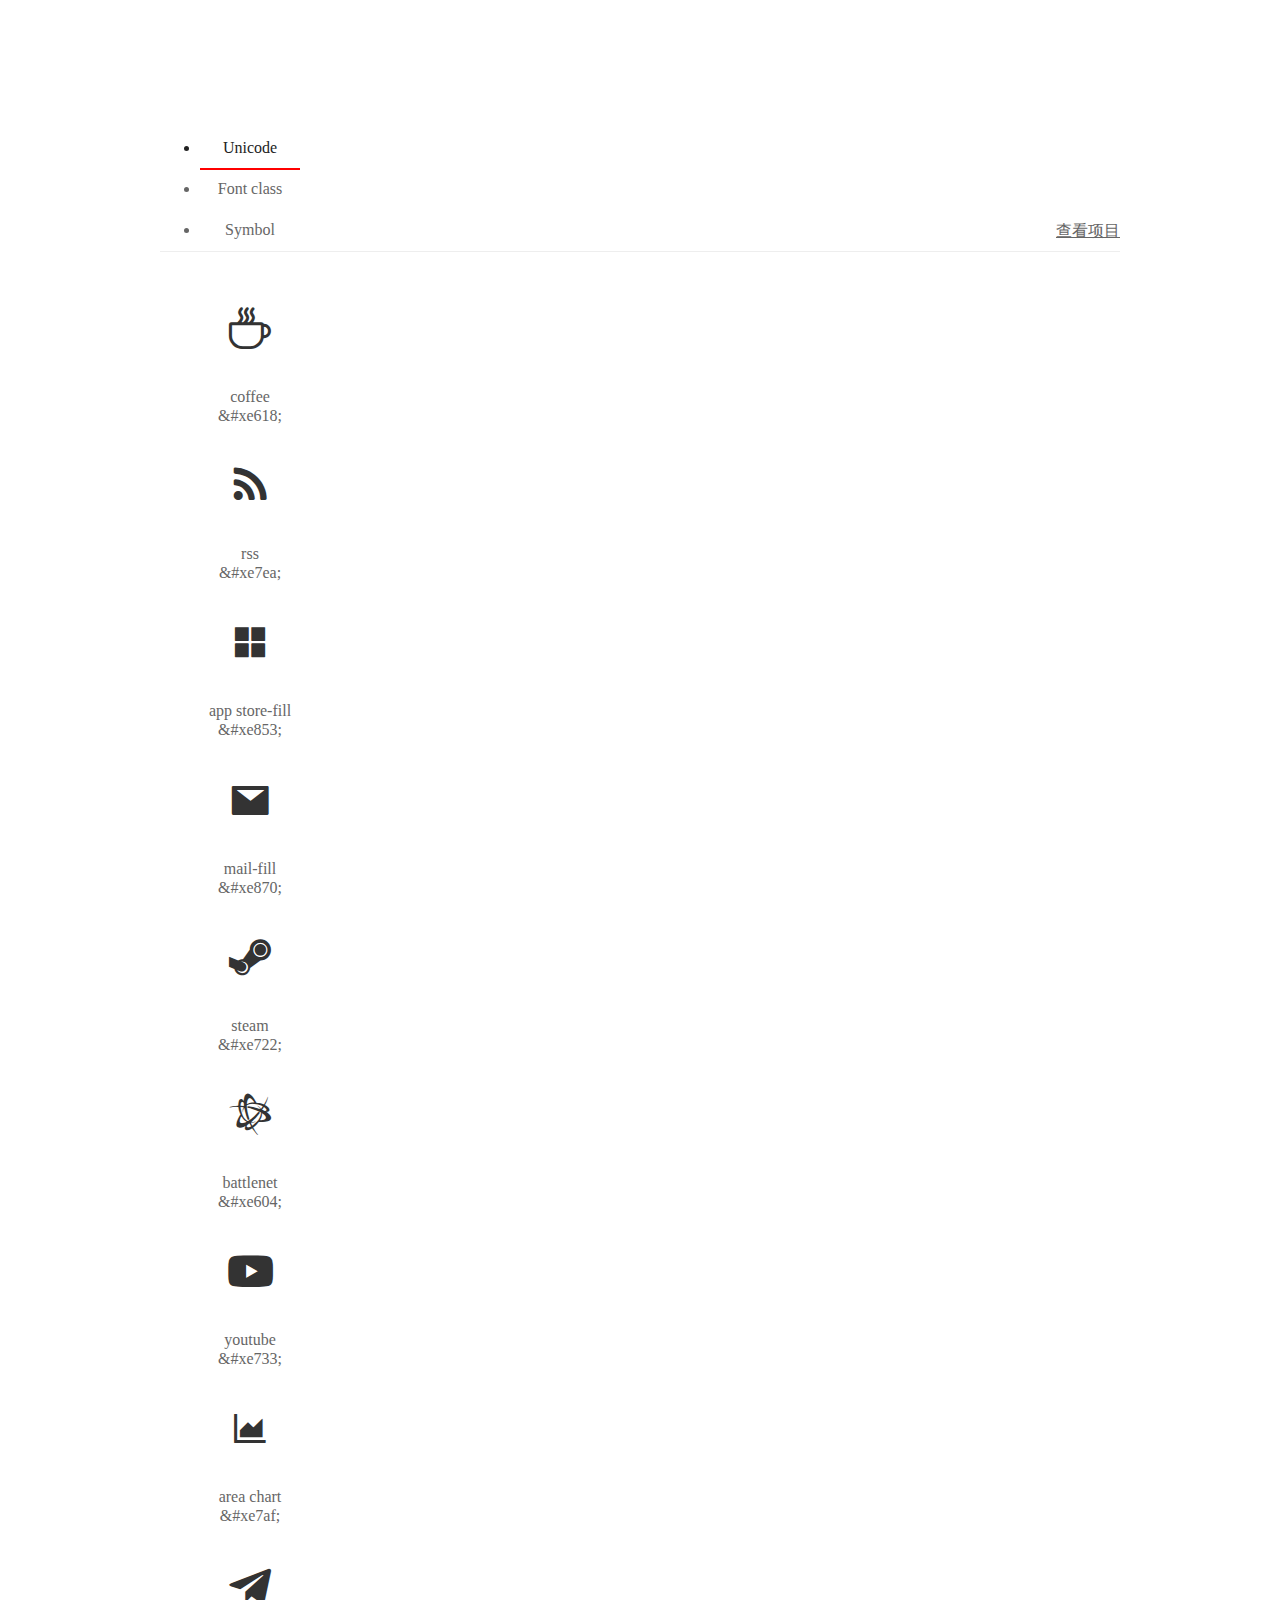
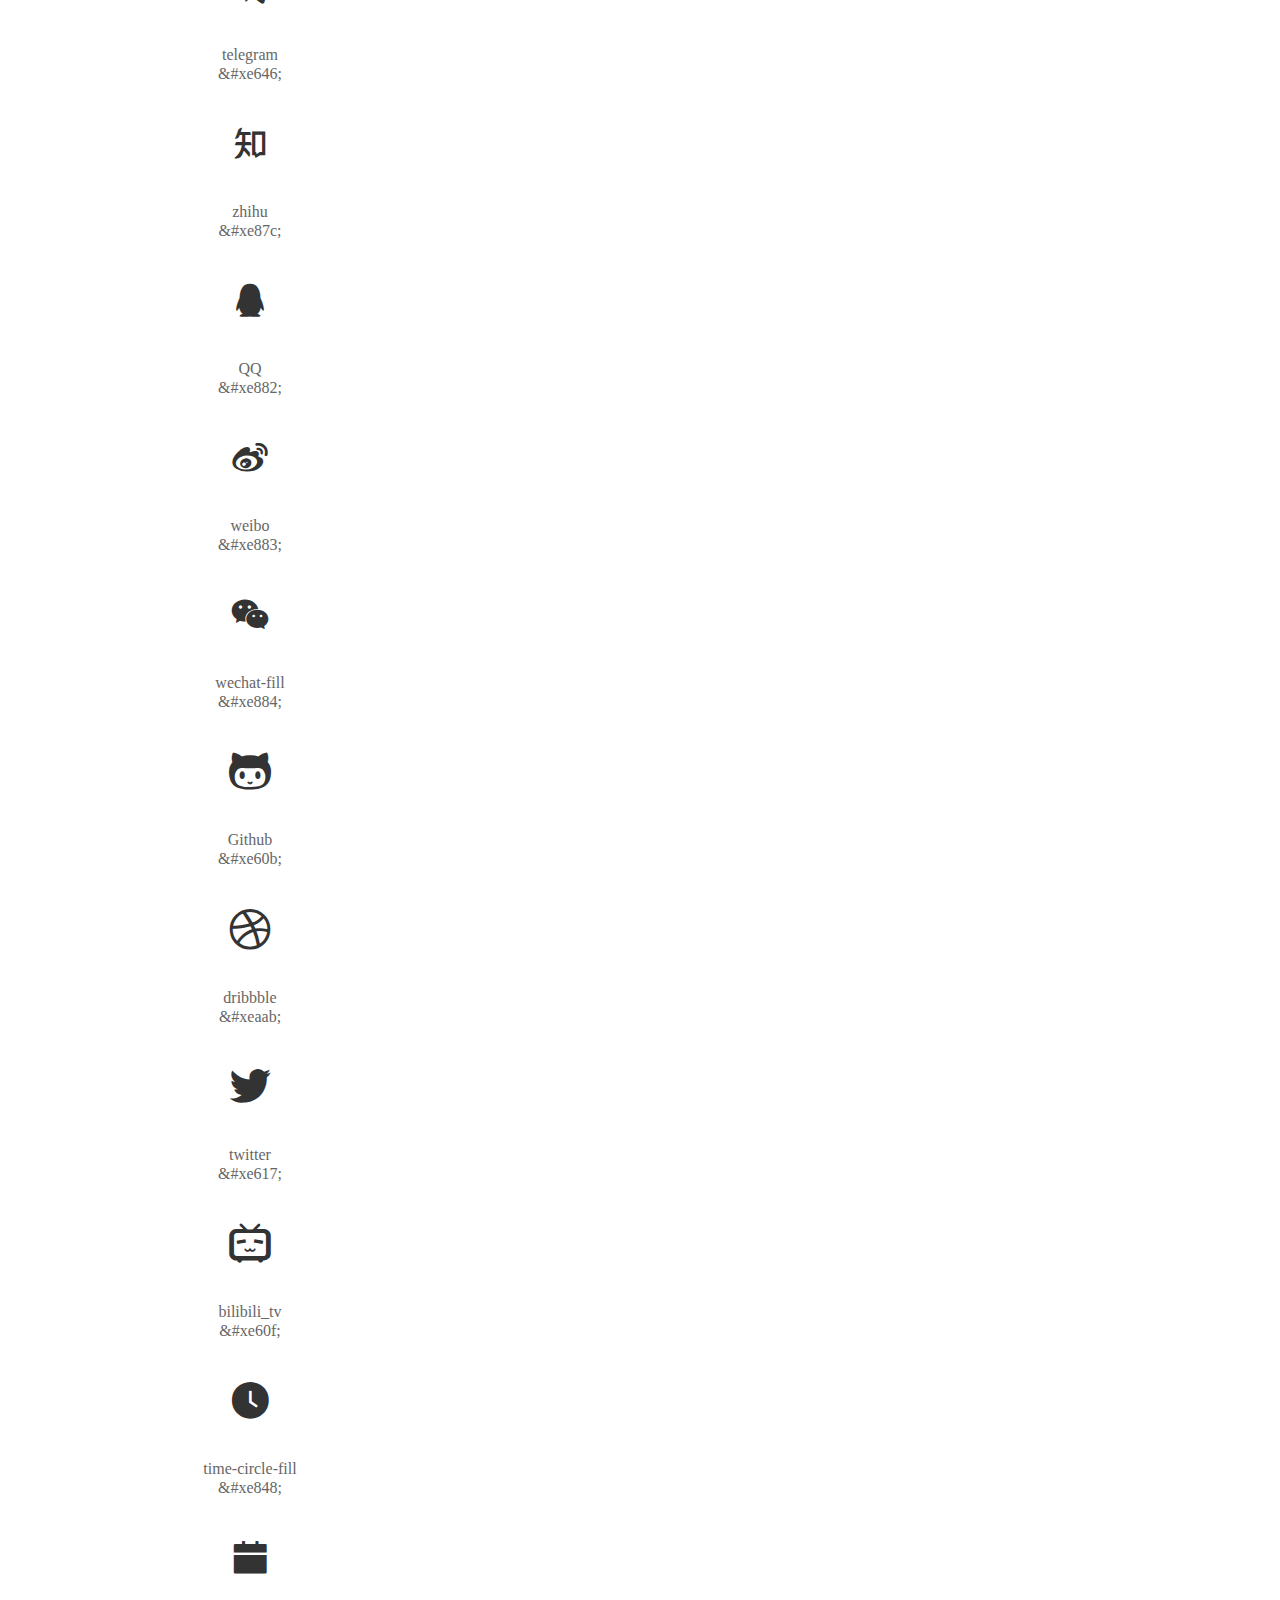
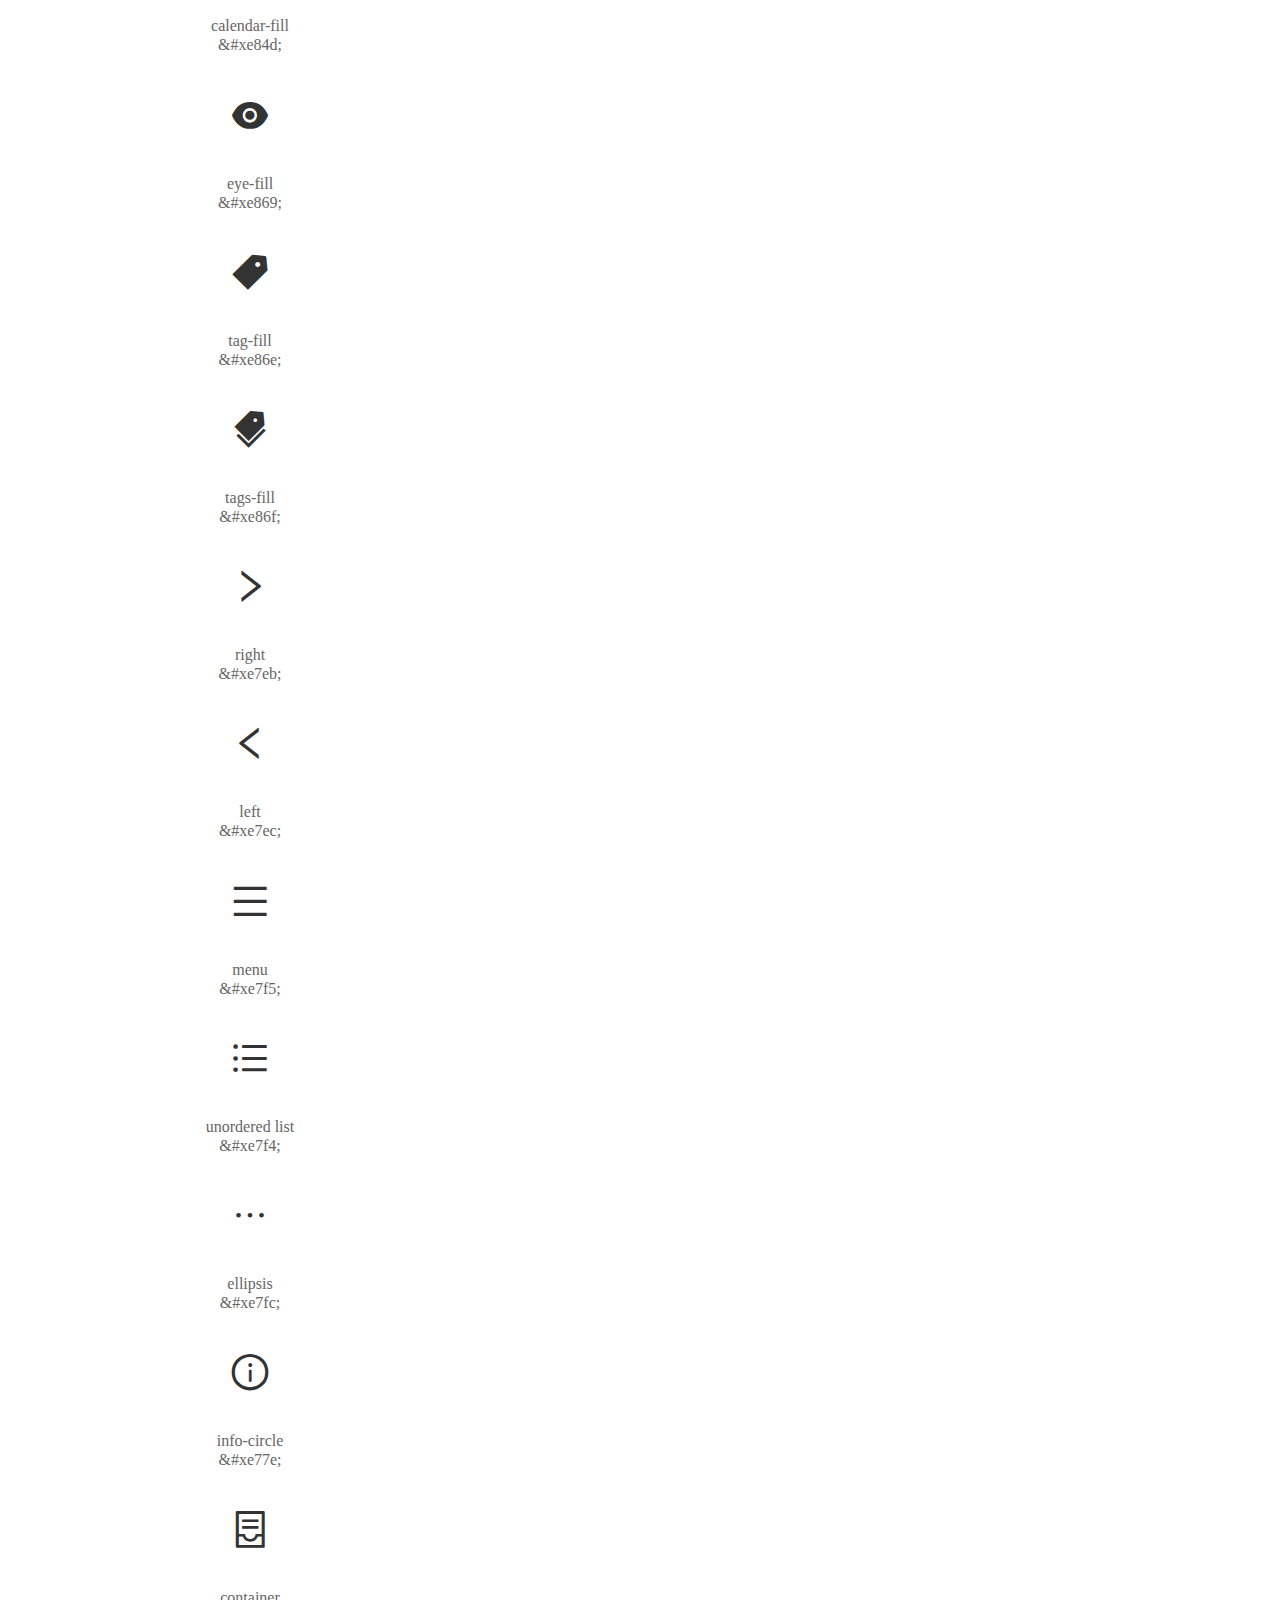
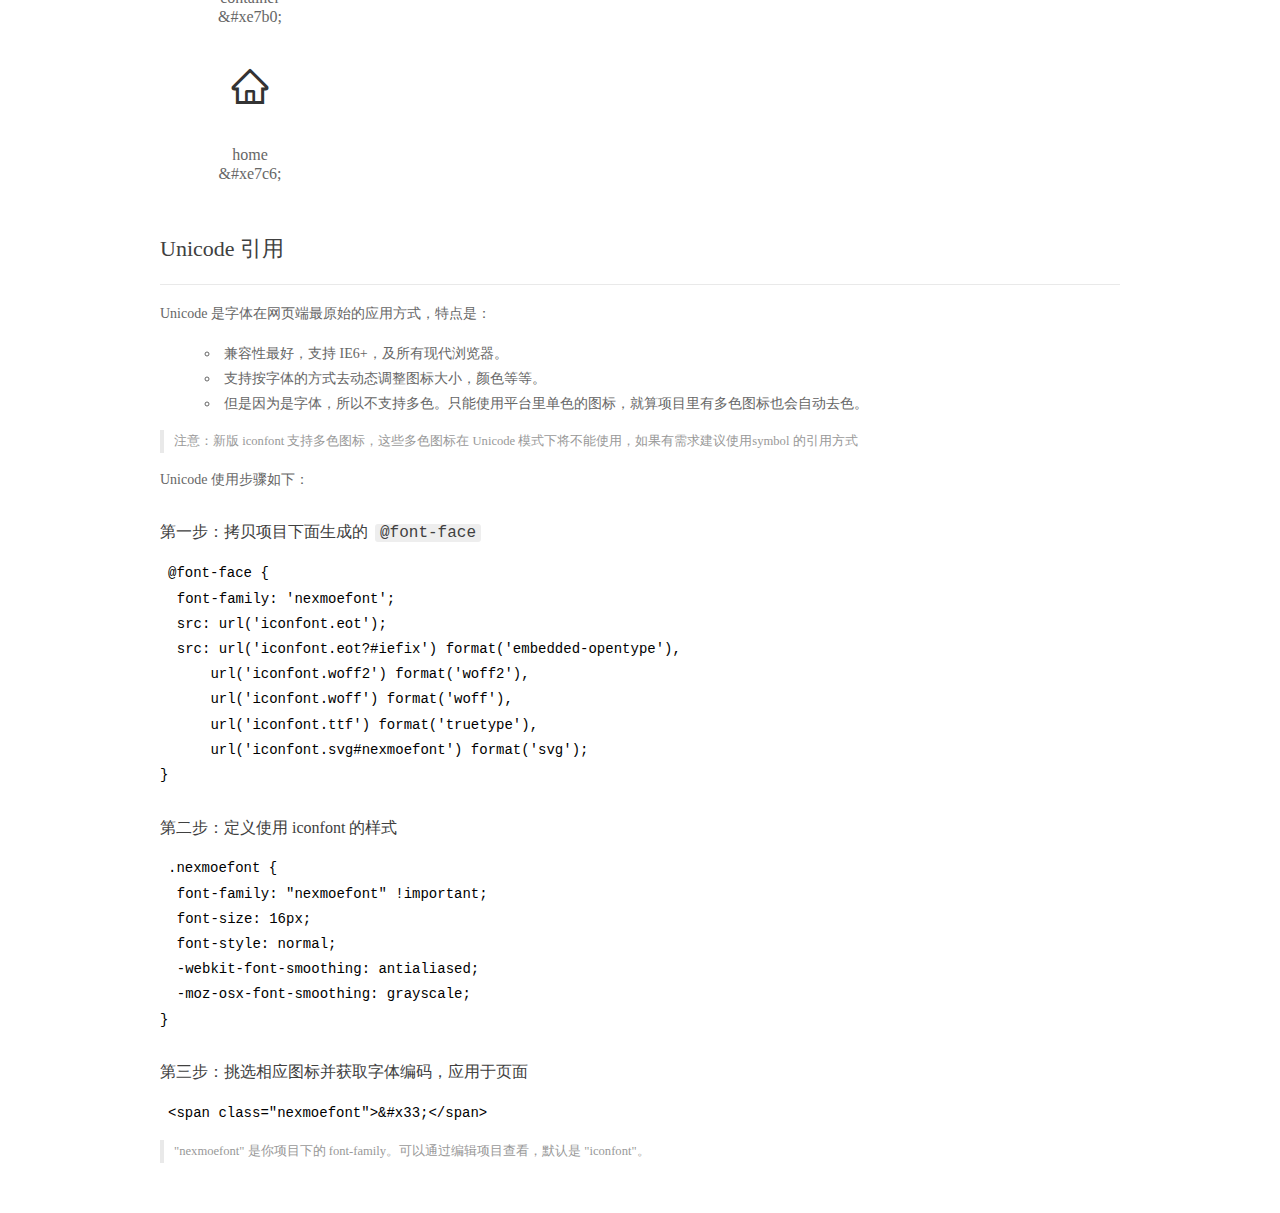
<file: lib/iconfont/demo_index.html>
<!DOCTYPE html><html><head><meta charset="utf-8"><title>IconFont Demo</title><link rel="shortcut icon" href="https://gtms04.alicdn.com/tps/i4/TB1_oz6GVXXXXaFXpXXJDFnIXXX-64-64.ico" type="image/x-icon"><link rel="stylesheet" href="https://g.alicdn.com/thx/cube/1.3.2/cube.min.css"><link rel="stylesheet" href="demo.css"><link rel="stylesheet" href="iconfont.css"><script src="iconfont.js"></script><script src="https://a1.alicdn.com/oss/uploads/2018/12/26/7bfddb60-08e8-11e9-9b04-53e73bb6408b.js"></script><script src="https://a1.alicdn.com/oss/uploads/2018/12/26/a3f714d0-08e6-11e9-8a15-ebf944d7534c.js"></script></head><body><div class="main"><h1 class="logo"><a href="https://www.iconfont.cn/" title="iconfont 首页" target="_blank">&#xe86b;</a></h1><div class="nav-tabs"><ul id="tabs" class="dib-box"><li class="dib active"><span>Unicode</span></li><li class="dib"><span>Font class</span></li><li class="dib"><span>Symbol</span></li></ul><a href="https://www.iconfont.cn/manage/index?manage_type=myprojects&projectId=1038733" target="_blank" class="nav-more">查看项目</a></div><div class="tab-container"><div class="content unicode" style="display:block"><ul class="icon_lists dib-box"><li class="dib"><span class="icon nexmoefont">&#xe618;</span><div class="name">coffee</div><div class="code-name">&amp;#xe618;</div></li><li class="dib"><span class="icon nexmoefont">&#xe7ea;</span><div class="name">rss</div><div class="code-name">&amp;#xe7ea;</div></li><li class="dib"><span class="icon nexmoefont">&#xe853;</span><div class="name">app store-fill</div><div class="code-name">&amp;#xe853;</div></li><li class="dib"><span class="icon nexmoefont">&#xe870;</span><div class="name">mail-fill</div><div class="code-name">&amp;#xe870;</div></li><li class="dib"><span class="icon nexmoefont">&#xe722;</span><div class="name">steam</div><div class="code-name">&amp;#xe722;</div></li><li class="dib"><span class="icon nexmoefont">&#xe604;</span><div class="name">battlenet</div><div class="code-name">&amp;#xe604;</div></li><li class="dib"><span class="icon nexmoefont">&#xe733;</span><div class="name">youtube</div><div class="code-name">&amp;#xe733;</div></li><li class="dib"><span class="icon nexmoefont">&#xe7af;</span><div class="name">area chart</div><div class="code-name">&amp;#xe7af;</div></li><li class="dib"><span class="icon nexmoefont">&#xe646;</span><div class="name">telegram</div><div class="code-name">&amp;#xe646;</div></li><li class="dib"><span class="icon nexmoefont">&#xe87c;</span><div class="name">zhihu</div><div class="code-name">&amp;#xe87c;</div></li><li class="dib"><span class="icon nexmoefont">&#xe882;</span><div class="name">QQ</div><div class="code-name">&amp;#xe882;</div></li><li class="dib"><span class="icon nexmoefont">&#xe883;</span><div class="name">weibo</div><div class="code-name">&amp;#xe883;</div></li><li class="dib"><span class="icon nexmoefont">&#xe884;</span><div class="name">wechat-fill</div><div class="code-name">&amp;#xe884;</div></li><li class="dib"><span class="icon nexmoefont">&#xe60b;</span><div class="name">Github</div><div class="code-name">&amp;#xe60b;</div></li><li class="dib"><span class="icon nexmoefont">&#xeaab;</span><div class="name">dribbble</div><div class="code-name">&amp;#xeaab;</div></li><li class="dib"><span class="icon nexmoefont">&#xe617;</span><div class="name">twitter</div><div class="code-name">&amp;#xe617;</div></li><li class="dib"><span class="icon nexmoefont">&#xe60f;</span><div class="name">bilibili_tv</div><div class="code-name">&amp;#xe60f;</div></li><li class="dib"><span class="icon nexmoefont">&#xe848;</span><div class="name">time-circle-fill</div><div class="code-name">&amp;#xe848;</div></li><li class="dib"><span class="icon nexmoefont">&#xe84d;</span><div class="name">calendar-fill</div><div class="code-name">&amp;#xe84d;</div></li><li class="dib"><span class="icon nexmoefont">&#xe869;</span><div class="name">eye-fill</div><div class="code-name">&amp;#xe869;</div></li><li class="dib"><span class="icon nexmoefont">&#xe86e;</span><div class="name">tag-fill</div><div class="code-name">&amp;#xe86e;</div></li><li class="dib"><span class="icon nexmoefont">&#xe86f;</span><div class="name">tags-fill</div><div class="code-name">&amp;#xe86f;</div></li><li class="dib"><span class="icon nexmoefont">&#xe7eb;</span><div class="name">right</div><div class="code-name">&amp;#xe7eb;</div></li><li class="dib"><span class="icon nexmoefont">&#xe7ec;</span><div class="name">left</div><div class="code-name">&amp;#xe7ec;</div></li><li class="dib"><span class="icon nexmoefont">&#xe7f5;</span><div class="name">menu</div><div class="code-name">&amp;#xe7f5;</div></li><li class="dib"><span class="icon nexmoefont">&#xe7f4;</span><div class="name">unordered list</div><div class="code-name">&amp;#xe7f4;</div></li><li class="dib"><span class="icon nexmoefont">&#xe7fc;</span><div class="name">ellipsis</div><div class="code-name">&amp;#xe7fc;</div></li><li class="dib"><span class="icon nexmoefont">&#xe77e;</span><div class="name">info-circle</div><div class="code-name">&amp;#xe77e;</div></li><li class="dib"><span class="icon nexmoefont">&#xe7b0;</span><div class="name">container</div><div class="code-name">&amp;#xe7b0;</div></li><li class="dib"><span class="icon nexmoefont">&#xe7c6;</span><div class="name">home</div><div class="code-name">&amp;#xe7c6;</div></li></ul><div class="article markdown"><h2 id="unicode-">Unicode 引用</h2><hr><p>Unicode 是字体在网页端最原始的应用方式，特点是：</p><ul><li>兼容性最好，支持 IE6+，及所有现代浏览器。</li><li>支持按字体的方式去动态调整图标大小，颜色等等。</li><li>但是因为是字体，所以不支持多色。只能使用平台里单色的图标，就算项目里有多色图标也会自动去色。</li></ul><blockquote><p>注意：新版 iconfont 支持多色图标，这些多色图标在 Unicode 模式下将不能使用，如果有需求建议使用symbol 的引用方式</p></blockquote><p>Unicode 使用步骤如下：</p><h3 id="-font-face">第一步：拷贝项目下面生成的 <code>@font-face</code></h3><pre><code class="language-css">@font-face {
  font-family: 'nexmoefont';
  src: url('iconfont.eot');
  src: url('iconfont.eot?#iefix') format('embedded-opentype'),
      url('iconfont.woff2') format('woff2'),
      url('iconfont.woff') format('woff'),
      url('iconfont.ttf') format('truetype'),
      url('iconfont.svg#nexmoefont') format('svg');
}
</code></pre><h3 id="-iconfont-">第二步：定义使用 iconfont 的样式</h3><pre><code class="language-css">.nexmoefont {
  font-family: "nexmoefont" !important;
  font-size: 16px;
  font-style: normal;
  -webkit-font-smoothing: antialiased;
  -moz-osx-font-smoothing: grayscale;
}
</code></pre><h3 id="-">第三步：挑选相应图标并获取字体编码，应用于页面</h3><pre>
<code class="language-html">&lt;span class="nexmoefont"&gt;&amp;#x33;&lt;/span&gt;
</code></pre><blockquote><p>"nexmoefont" 是你项目下的 font-family。可以通过编辑项目查看，默认是 "iconfont"。</p></blockquote></div></div><div class="content font-class"><ul class="icon_lists dib-box"><li class="dib"><span class="icon nexmoefont icon-coffee"></span><div class="name">coffee</div><div class="code-name">.icon-coffee</div></li><li class="dib"><span class="icon nexmoefont icon-rss"></span><div class="name">rss</div><div class="code-name">.icon-rss</div></li><li class="dib"><span class="icon nexmoefont icon-appstore-fill"></span><div class="name">app store-fill</div><div class="code-name">.icon-appstore-fill</div></li><li class="dib"><span class="icon nexmoefont icon-mail-fill"></span><div class="name">mail-fill</div><div class="code-name">.icon-mail-fill</div></li><li class="dib"><span class="icon nexmoefont icon-steam"></span><div class="name">steam</div><div class="code-name">.icon-steam</div></li><li class="dib"><span class="icon nexmoefont icon-battlenet"></span><div class="name">battlenet</div><div class="code-name">.icon-battlenet</div></li><li class="dib"><span class="icon nexmoefont icon-youtube"></span><div class="name">youtube</div><div class="code-name">.icon-youtube</div></li><li class="dib"><span class="icon nexmoefont icon-areachart"></span><div class="name">area chart</div><div class="code-name">.icon-areachart</div></li><li class="dib"><span class="icon nexmoefont icon-telegram"></span><div class="name">telegram</div><div class="code-name">.icon-telegram</div></li><li class="dib"><span class="icon nexmoefont icon-zhihu"></span><div class="name">zhihu</div><div class="code-name">.icon-zhihu</div></li><li class="dib"><span class="icon nexmoefont icon-QQ"></span><div class="name">QQ</div><div class="code-name">.icon-QQ</div></li><li class="dib"><span class="icon nexmoefont icon-weibo"></span><div class="name">weibo</div><div class="code-name">.icon-weibo</div></li><li class="dib"><span class="icon nexmoefont icon-wechat-fill"></span><div class="name">wechat-fill</div><div class="code-name">.icon-wechat-fill</div></li><li class="dib"><span class="icon nexmoefont icon-github"></span><div class="name">Github</div><div class="code-name">.icon-github</div></li><li class="dib"><span class="icon nexmoefont icon-dribbble"></span><div class="name">dribbble</div><div class="code-name">.icon-dribbble</div></li><li class="dib"><span class="icon nexmoefont icon-twitter"></span><div class="name">twitter</div><div class="code-name">.icon-twitter</div></li><li class="dib"><span class="icon nexmoefont icon-bilibili"></span><div class="name">bilibili_tv</div><div class="code-name">.icon-bilibili</div></li><li class="dib"><span class="icon nexmoefont icon-time-circle-fill"></span><div class="name">time-circle-fill</div><div class="code-name">.icon-time-circle-fill</div></li><li class="dib"><span class="icon nexmoefont icon-calendar-fill"></span><div class="name">calendar-fill</div><div class="code-name">.icon-calendar-fill</div></li><li class="dib"><span class="icon nexmoefont icon-eye-fill"></span><div class="name">eye-fill</div><div class="code-name">.icon-eye-fill</div></li><li class="dib"><span class="icon nexmoefont icon-tag-fill"></span><div class="name">tag-fill</div><div class="code-name">.icon-tag-fill</div></li><li class="dib"><span class="icon nexmoefont icon-tags-fill"></span><div class="name">tags-fill</div><div class="code-name">.icon-tags-fill</div></li><li class="dib"><span class="icon nexmoefont icon-right"></span><div class="name">right</div><div class="code-name">.icon-right</div></li><li class="dib"><span class="icon nexmoefont icon-left"></span><div class="name">left</div><div class="code-name">.icon-left</div></li><li class="dib"><span class="icon nexmoefont icon-menu"></span><div class="name">menu</div><div class="code-name">.icon-menu</div></li><li class="dib"><span class="icon nexmoefont icon-unorderedlist"></span><div class="name">unordered list</div><div class="code-name">.icon-unorderedlist</div></li><li class="dib"><span class="icon nexmoefont icon-ellipsis"></span><div class="name">ellipsis</div><div class="code-name">.icon-ellipsis</div></li><li class="dib"><span class="icon nexmoefont icon-info-circle"></span><div class="name">info-circle</div><div class="code-name">.icon-info-circle</div></li><li class="dib"><span class="icon nexmoefont icon-container"></span><div class="name">container</div><div class="code-name">.icon-container</div></li><li class="dib"><span class="icon nexmoefont icon-home"></span><div class="name">home</div><div class="code-name">.icon-home</div></li></ul><div class="article markdown"><h2 id="font-class-">font-class 引用</h2><hr><p>font-class 是 Unicode 使用方式的一种变种，主要是解决 Unicode 书写不直观，语意不明确的问题。</p><p>与 Unicode 使用方式相比，具有如下特点：</p><ul><li>兼容性良好，支持 IE8+，及所有现代浏览器。</li><li>相比于 Unicode 语意明确，书写更直观。可以很容易分辨这个 icon 是什么。</li><li>因为使用 class 来定义图标，所以当要替换图标时，只需要修改 class 里面的 Unicode 引用。</li><li>不过因为本质上还是使用的字体，所以多色图标还是不支持的。</li></ul><p>使用步骤如下：</p><h3 id="-fontclass-">第一步：引入项目下面生成的 fontclass 代码：</h3><pre><code class="language-html">&lt;link rel="stylesheet" href="./iconfont.css"&gt;
</code></pre><h3 id="-">第二步：挑选相应图标并获取类名，应用于页面：</h3><pre><code class="language-html">&lt;span class="nexmoefont icon-xxx"&gt;&lt;/span&gt;
</code></pre><blockquote><p>" nexmoefont" 是你项目下的 font-family。可以通过编辑项目查看，默认是 "iconfont"。</p></blockquote></div></div><div class="content symbol"><ul class="icon_lists dib-box"><li class="dib"><svg class="icon svg-icon" aria-hidden="true"><use xlink:href="#icon-coffee"></use></svg><div class="name">coffee</div><div class="code-name">#icon-coffee</div></li><li class="dib"><svg class="icon svg-icon" aria-hidden="true"><use xlink:href="#icon-rss"></use></svg><div class="name">rss</div><div class="code-name">#icon-rss</div></li><li class="dib"><svg class="icon svg-icon" aria-hidden="true"><use xlink:href="#icon-appstore-fill"></use></svg><div class="name">app store-fill</div><div class="code-name">#icon-appstore-fill</div></li><li class="dib"><svg class="icon svg-icon" aria-hidden="true"><use xlink:href="#icon-mail-fill"></use></svg><div class="name">mail-fill</div><div class="code-name">#icon-mail-fill</div></li><li class="dib"><svg class="icon svg-icon" aria-hidden="true"><use xlink:href="#icon-steam"></use></svg><div class="name">steam</div><div class="code-name">#icon-steam</div></li><li class="dib"><svg class="icon svg-icon" aria-hidden="true"><use xlink:href="#icon-battlenet"></use></svg><div class="name">battlenet</div><div class="code-name">#icon-battlenet</div></li><li class="dib"><svg class="icon svg-icon" aria-hidden="true"><use xlink:href="#icon-youtube"></use></svg><div class="name">youtube</div><div class="code-name">#icon-youtube</div></li><li class="dib"><svg class="icon svg-icon" aria-hidden="true"><use xlink:href="#icon-areachart"></use></svg><div class="name">area chart</div><div class="code-name">#icon-areachart</div></li><li class="dib"><svg class="icon svg-icon" aria-hidden="true"><use xlink:href="#icon-telegram"></use></svg><div class="name">telegram</div><div class="code-name">#icon-telegram</div></li><li class="dib"><svg class="icon svg-icon" aria-hidden="true"><use xlink:href="#icon-zhihu"></use></svg><div class="name">zhihu</div><div class="code-name">#icon-zhihu</div></li><li class="dib"><svg class="icon svg-icon" aria-hidden="true"><use xlink:href="#icon-QQ"></use></svg><div class="name">QQ</div><div class="code-name">#icon-QQ</div></li><li class="dib"><svg class="icon svg-icon" aria-hidden="true"><use xlink:href="#icon-weibo"></use></svg><div class="name">weibo</div><div class="code-name">#icon-weibo</div></li><li class="dib"><svg class="icon svg-icon" aria-hidden="true"><use xlink:href="#icon-wechat-fill"></use></svg><div class="name">wechat-fill</div><div class="code-name">#icon-wechat-fill</div></li><li class="dib"><svg class="icon svg-icon" aria-hidden="true"><use xlink:href="#icon-github"></use></svg><div class="name">Github</div><div class="code-name">#icon-github</div></li><li class="dib"><svg class="icon svg-icon" aria-hidden="true"><use xlink:href="#icon-dribbble"></use></svg><div class="name">dribbble</div><div class="code-name">#icon-dribbble</div></li><li class="dib"><svg class="icon svg-icon" aria-hidden="true"><use xlink:href="#icon-twitter"></use></svg><div class="name">twitter</div><div class="code-name">#icon-twitter</div></li><li class="dib"><svg class="icon svg-icon" aria-hidden="true"><use xlink:href="#icon-bilibili"></use></svg><div class="name">bilibili_tv</div><div class="code-name">#icon-bilibili</div></li><li class="dib"><svg class="icon svg-icon" aria-hidden="true"><use xlink:href="#icon-time-circle-fill"></use></svg><div class="name">time-circle-fill</div><div class="code-name">#icon-time-circle-fill</div></li><li class="dib"><svg class="icon svg-icon" aria-hidden="true"><use xlink:href="#icon-calendar-fill"></use></svg><div class="name">calendar-fill</div><div class="code-name">#icon-calendar-fill</div></li><li class="dib"><svg class="icon svg-icon" aria-hidden="true"><use xlink:href="#icon-eye-fill"></use></svg><div class="name">eye-fill</div><div class="code-name">#icon-eye-fill</div></li><li class="dib"><svg class="icon svg-icon" aria-hidden="true"><use xlink:href="#icon-tag-fill"></use></svg><div class="name">tag-fill</div><div class="code-name">#icon-tag-fill</div></li><li class="dib"><svg class="icon svg-icon" aria-hidden="true"><use xlink:href="#icon-tags-fill"></use></svg><div class="name">tags-fill</div><div class="code-name">#icon-tags-fill</div></li><li class="dib"><svg class="icon svg-icon" aria-hidden="true"><use xlink:href="#icon-right"></use></svg><div class="name">right</div><div class="code-name">#icon-right</div></li><li class="dib"><svg class="icon svg-icon" aria-hidden="true"><use xlink:href="#icon-left"></use></svg><div class="name">left</div><div class="code-name">#icon-left</div></li><li class="dib"><svg class="icon svg-icon" aria-hidden="true"><use xlink:href="#icon-menu"></use></svg><div class="name">menu</div><div class="code-name">#icon-menu</div></li><li class="dib"><svg class="icon svg-icon" aria-hidden="true"><use xlink:href="#icon-unorderedlist"></use></svg><div class="name">unordered list</div><div class="code-name">#icon-unorderedlist</div></li><li class="dib"><svg class="icon svg-icon" aria-hidden="true"><use xlink:href="#icon-ellipsis"></use></svg><div class="name">ellipsis</div><div class="code-name">#icon-ellipsis</div></li><li class="dib"><svg class="icon svg-icon" aria-hidden="true"><use xlink:href="#icon-info-circle"></use></svg><div class="name">info-circle</div><div class="code-name">#icon-info-circle</div></li><li class="dib"><svg class="icon svg-icon" aria-hidden="true"><use xlink:href="#icon-container"></use></svg><div class="name">container</div><div class="code-name">#icon-container</div></li><li class="dib"><svg class="icon svg-icon" aria-hidden="true"><use xlink:href="#icon-home"></use></svg><div class="name">home</div><div class="code-name">#icon-home</div></li></ul><div class="article markdown"><h2 id="symbol-">Symbol 引用</h2><hr><p>这是一种全新的使用方式，应该说这才是未来的主流，也是平台目前推荐的用法。相关介绍可以参考这篇<a href="">文章</a> 这种用法其实是做了一个 SVG 的集合，与另外两种相比具有如下特点：</p><ul><li>支持多色图标了，不再受单色限制。</li><li>通过一些技巧，支持像字体那样，通过 <code>font-size</code>, <code>color</code> 来调整样式。</li><li>兼容性较差，支持 IE9+，及现代浏览器。</li><li>浏览器渲染 SVG 的性能一般，还不如 png。</li></ul><p>使用步骤如下：</p><h3 id="-symbol-">第一步：引入项目下面生成的 symbol 代码：</h3><pre><code class="language-html">&lt;script src="./iconfont.js"&gt;&lt;/script&gt;
</code></pre><h3 id="-css-">第二步：加入通用 CSS 代码（引入一次就行）：</h3><pre><code class="language-html">&lt;style&gt;
.icon {
  width: 1em;
  height: 1em;
  vertical-align: -0.15em;
  fill: currentColor;
  overflow: hidden;
}
&lt;/style&gt;
</code></pre><h3 id="-">第三步：挑选相应图标并获取类名，应用于页面：</h3><pre><code class="language-html">&lt;svg class="icon" aria-hidden="true"&gt;
  &lt;use xlink:href="#icon-xxx"&gt;&lt;/use&gt;
&lt;/svg&gt;
</code></pre></div></div></div></div><script>$(document).ready(function(){$(".tab-container .content:first").show(),$("#tabs li").click(function(t){var a=$(".tab-container .content"),i=$(this).index();$(this).hasClass("active")||($("#tabs li").removeClass("active"),$(this).addClass("active"),a.hide().eq(i).fadeIn())})})</script></body></html>
</file>
<file: lib/iconfont/demo.css>
@font-face{font-family:"iconfont logo";src:url(https://at.alicdn.com/t/font_985780_km7mi63cihi.eot?t=1545807318834);src:url(https://at.alicdn.com/t/font_985780_km7mi63cihi.eot?t=1545807318834#iefix) format('embedded-opentype'),url(https://at.alicdn.com/t/font_985780_km7mi63cihi.woff?t=1545807318834) format('woff'),url(https://at.alicdn.com/t/font_985780_km7mi63cihi.ttf?t=1545807318834) format('truetype'),url(https://at.alicdn.com/t/font_985780_km7mi63cihi.svg?t=1545807318834#iconfont) format('svg')}.logo{font-family:"iconfont logo";font-size:160px;font-style:normal;-webkit-font-smoothing:antialiased;-moz-osx-font-smoothing:grayscale}.nav-tabs{position:relative}.nav-tabs .nav-more{position:absolute;right:0;bottom:0;height:42px;line-height:42px;color:#666}#tabs{border-bottom:1px solid #eee}#tabs li{cursor:pointer;width:100px;height:40px;line-height:40px;text-align:center;font-size:16px;border-bottom:2px solid transparent;position:relative;z-index:1;margin-bottom:-1px;color:#666}#tabs .active{border-bottom-color:red;color:#222}.tab-container .content{display:none}.main{padding:30px 100px;width:960px;margin:0 auto}.main .logo{color:#333;text-align:left;margin-bottom:30px;line-height:1;height:110px;margin-top:-50px;overflow:hidden;*zoom:1}.main .logo a{font-size:160px;color:#333}.helps{margin-top:40px}.helps pre{padding:20px;margin:10px 0;border:solid 1px #e7e1cd;background-color:#fffdef;overflow:auto}.icon_lists{width:100%!important;overflow:hidden;*zoom:1}.icon_lists li{width:100px;margin-bottom:10px;margin-right:20px;text-align:center;list-style:none!important;cursor:default}.icon_lists li .code-name{line-height:1.2}.icon_lists .icon{display:block;height:100px;line-height:100px;font-size:42px;margin:10px auto;color:#333;-webkit-transition:font-size .25s linear,width .25s linear;-moz-transition:font-size .25s linear,width .25s linear;transition:font-size .25s linear,width .25s linear}.icon_lists .icon:hover{font-size:100px}.icon_lists .svg-icon{width:1em;vertical-align:-.15em;fill:currentColor;overflow:hidden}.icon_lists li .code-name,.icon_lists li .name{color:#666}.markdown{color:#666;font-size:14px;line-height:1.8}.highlight{line-height:1.5}.markdown img{vertical-align:middle;max-width:100%}.markdown h1{color:#404040;font-weight:500;line-height:40px;margin-bottom:24px}.markdown h2,.markdown h3,.markdown h4,.markdown h5,.markdown h6{color:#404040;margin:1.6em 0 .6em 0;font-weight:500;clear:both}.markdown h1{font-size:28px}.markdown h2{font-size:22px}.markdown h3{font-size:16px}.markdown h4{font-size:14px}.markdown h5{font-size:12px}.markdown h6{font-size:12px}.markdown hr{height:1px;border:0;background:#e9e9e9;margin:16px 0;clear:both}.markdown p{margin:1em 0}.markdown>.highlight,.markdown>blockquote,.markdown>ol,.markdown>p,.markdown>ul{width:80%}.markdown ul>li{list-style:circle}.markdown blockquote ul>li,.markdown>ul li{margin-left:20px;padding-left:4px}.markdown>ol li p,.markdown>ul li p{margin:.6em 0}.markdown ol>li{list-style:decimal}.markdown blockquote ol>li,.markdown>ol li{margin-left:20px;padding-left:4px}.markdown code{margin:0 3px;padding:0 5px;background:#eee;border-radius:3px}.markdown b,.markdown strong{font-weight:600}.markdown>table{border-collapse:collapse;border-spacing:0;empty-cells:show;border:1px solid #e9e9e9;width:95%;margin-bottom:24px}.markdown>table th{white-space:nowrap;color:#333;font-weight:600}.markdown>table td,.markdown>table th{border:1px solid #e9e9e9;padding:8px 16px;text-align:left}.markdown>table th{background:#f7f7f7}.markdown blockquote{font-size:90%;color:#999;border-left:4px solid #e9e9e9;padding-left:.8em;margin:1em 0}.markdown blockquote p{margin:0}.markdown .anchor{opacity:0;transition:opacity .3s ease;margin-left:8px}.markdown .waiting{color:#ccc}.markdown h1:hover .anchor,.markdown h2:hover .anchor,.markdown h3:hover .anchor,.markdown h4:hover .anchor,.markdown h5:hover .anchor,.markdown h6:hover .anchor{opacity:1;display:inline-block}.markdown>br,.markdown>p>br{clear:both}.hljs{display:block;background:#fff;padding:.5em;color:#333;overflow-x:auto}.hljs-comment,.hljs-meta{color:#969896}.hljs-emphasis,.hljs-quote,.hljs-string,.hljs-strong,.hljs-template-variable,.hljs-variable{color:#df5000}.hljs-keyword,.hljs-selector-tag,.hljs-type{color:#a71d5d}.hljs-attribute,.hljs-bullet,.hljs-literal,.hljs-symbol{color:#0086b3}.hljs-name,.hljs-section{color:#63a35c}.hljs-tag{color:#333}.hljs-attr,.hljs-selector-attr,.hljs-selector-class,.hljs-selector-id,.hljs-selector-pseudo,.hljs-title{color:#795da3}.hljs-addition{color:#55a532;background-color:#eaffea}.hljs-deletion{color:#bd2c00;background-color:#ffecec}.hljs-link{text-decoration:underline}code[class*=language-],pre[class*=language-]{color:#000;background:0 0;text-shadow:0 1px #fff;font-family:Consolas,Monaco,'Andale Mono','Ubuntu Mono',monospace;text-align:left;white-space:pre;word-spacing:normal;word-break:normal;word-wrap:normal;line-height:1.5;-moz-tab-size:4;-o-tab-size:4;tab-size:4;-webkit-hyphens:none;-moz-hyphens:none;-ms-hyphens:none;hyphens:none}code[class*=language-] ::-moz-selection,code[class*=language-]::-moz-selection,pre[class*=language-] ::-moz-selection,pre[class*=language-]::-moz-selection{text-shadow:none;background:#b3d4fc}code[class*=language-] ::selection,code[class*=language-]::selection,pre[class*=language-] ::selection,pre[class*=language-]::selection{text-shadow:none;background:#b3d4fc}@media print{code[class*=language-],pre[class*=language-]{text-shadow:none}}pre[class*=language-]{padding:1em;margin:.5em 0;overflow:auto}:not(pre)>code[class*=language-],pre[class*=language-]{background:#f5f2f0}:not(pre)>code[class*=language-]{padding:.1em;border-radius:.3em;white-space:normal}.token.cdata,.token.comment,.token.doctype,.token.prolog{color:#708090}.token.punctuation{color:#999}.namespace{opacity:.7}.token.boolean,.token.constant,.token.deleted,.token.number,.token.property,.token.symbol,.token.tag{color:#905}.token.attr-name,.token.builtin,.token.char,.token.inserted,.token.selector,.token.string{color:#690}.language-css .token.string,.style .token.string,.token.entity,.token.operator,.token.url{color:#9a6e3a;background:hsla(0,0%,100%,.5)}.token.atrule,.token.attr-value,.token.keyword{color:#07a}.token.class-name,.token.function{color:#dd4a68}.token.important,.token.regex,.token.variable{color:#e90}.token.bold,.token.important{font-weight:700}.token.italic{font-style:italic}.token.entity{cursor:help}
</file>
<file: lib/iconfont/iconfont.css>
@font-face{font-family:nexmoefont;src:url(iconfont.eot?t=1586226001807);src:url(iconfont.eot?t=1586226001807#iefix) format('embedded-opentype'),url('[data-uri]') format('woff2'),url(iconfont.woff?t=1586226001807) format('woff'),url(iconfont.ttf?t=1586226001807) format('truetype'),url(iconfont.svg?t=1586226001807#nexmoefont) format('svg')}.nexmoefont{font-family:nexmoefont!important;font-size:16px;font-style:normal;-webkit-font-smoothing:antialiased;-moz-osx-font-smoothing:grayscale}.icon-coffee:before{content:"\e618"}.icon-rss:before{content:"\e7ea"}.icon-appstore-fill:before{content:"\e853"}.icon-mail-fill:before{content:"\e870"}.icon-steam:before{content:"\e722"}.icon-battlenet:before{content:"\e604"}.icon-youtube:before{content:"\e733"}.icon-areachart:before{content:"\e7af"}.icon-telegram:before{content:"\e646"}.icon-zhihu:before{content:"\e87c"}.icon-QQ:before{content:"\e882"}.icon-weibo:before{content:"\e883"}.icon-wechat-fill:before{content:"\e884"}.icon-github:before{content:"\e60b"}.icon-dribbble:before{content:"\eaab"}.icon-twitter:before{content:"\e617"}.icon-bilibili:before{content:"\e60f"}.icon-time-circle-fill:before{content:"\e848"}.icon-calendar-fill:before{content:"\e84d"}.icon-eye-fill:before{content:"\e869"}.icon-tag-fill:before{content:"\e86e"}.icon-tags-fill:before{content:"\e86f"}.icon-right:before{content:"\e7eb"}.icon-left:before{content:"\e7ec"}.icon-menu:before{content:"\e7f5"}.icon-unorderedlist:before{content:"\e7f4"}.icon-ellipsis:before{content:"\e7fc"}.icon-info-circle:before{content:"\e77e"}.icon-container:before{content:"\e7b0"}.icon-home:before{content:"\e7c6"}
</file>
